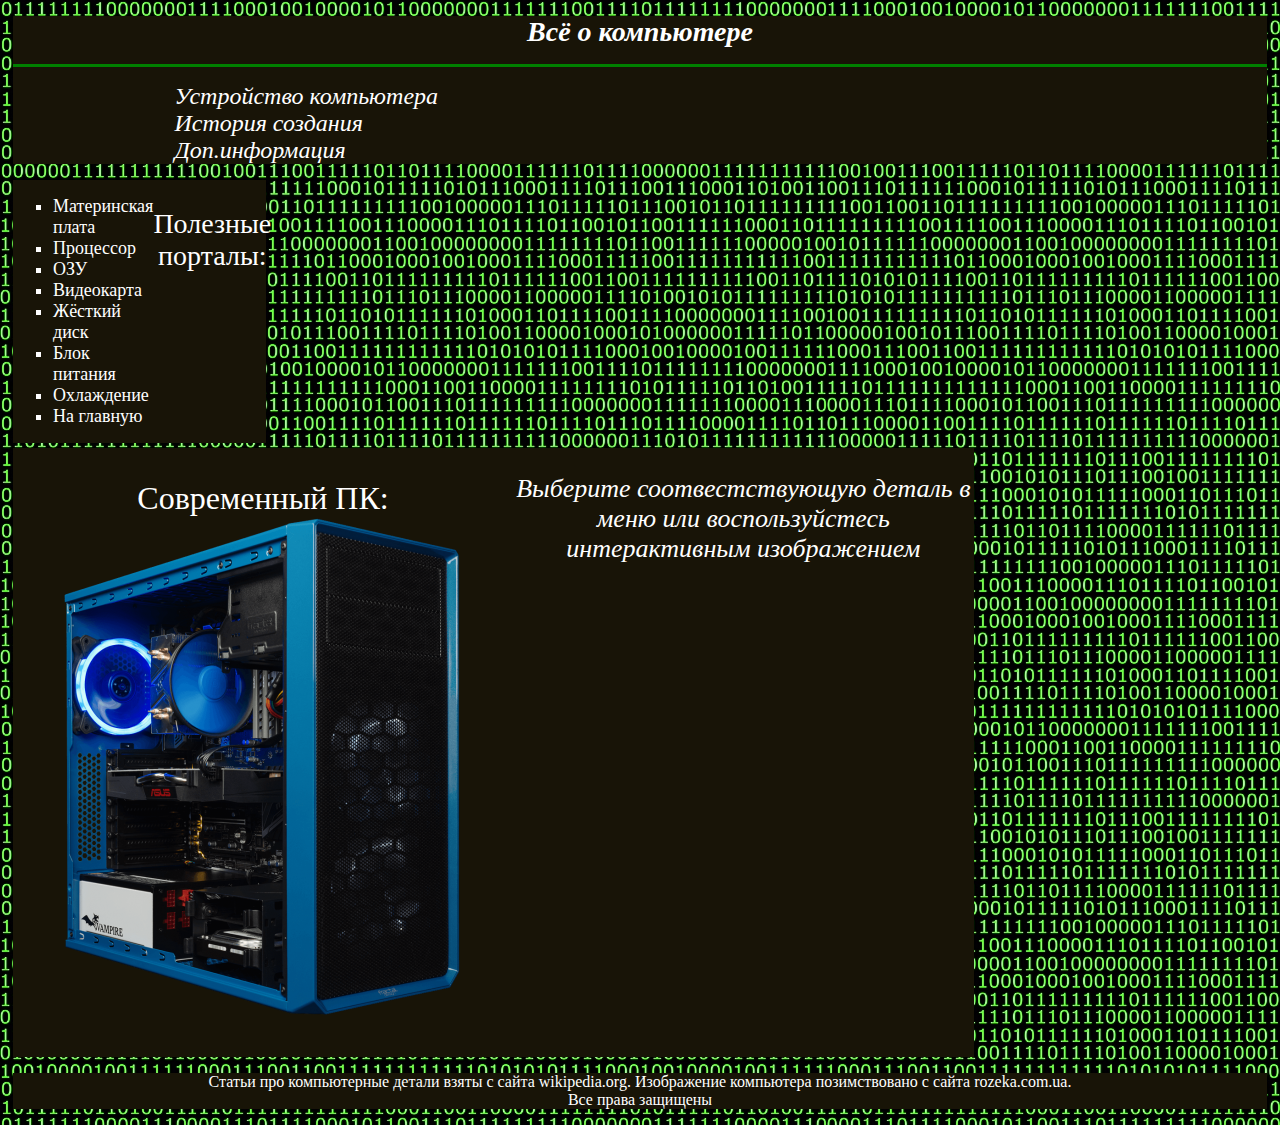
<file: index.html>
<!DOCTYPE html>
<html>
<meta charset="utf-8">
<head>
	<title>Устройство компьютера</title>
	<link rel="shortcut icon" type="image/x-icon" href="images/Icon.png">
	<link rel="stylesheet" type="text/css" href="style.css">
</head>
<body>
	<div class="block" id="header">
		<p align="center"><span id="Title">Всё о компьютере</span></p>
		<hr noshade color="Green" size="3">
		<ul type="none" id="Nav">
			<li><a class="URL" href="index.html">Устройство компьютера</a></li>
			<li><a class="URL" href="History.html">История создания</a></li>
			<li><a class="URL" href="More.html">Доп.информация</a></li>
		</ul>
	</div>
	<div class="block" id="left-menu">
		<ul type="square">
			<li class="Parts" id="Motherboard"><a class="URL" href="Motherboard.html">Материнская плата</a></li>
			<li class="Parts" id="CPU"><a class="URL" href="CPU.html">Процессор</a></li>
			<li class="Parts" id="RAM"><a class="URL" href="RAM.html">ОЗУ</a></li>
			<li class="Parts" id="Videocard"><a class="URL" href="Videocard.html">Видеокарта</a></li>
			<li class="Parts" id="Hard-drive"><a class="URL" href="Hard-drive.html">Жёсткий диск</a></li>
			<li class="Parts" id="PSU"><a class="URL" href="PSU.html">Блок питания</a></li>
			<li class="Parts" id="Cooling"><a class="URL" href="Cooling.html">Охлаждение</a></li>
			<li class="Parts" id="Box"><a class="URL" href="index.html">На главную</a></li>
		</ul>
		<p id="portals" align="center">Полезные порталы:</p>
		<p align="center">
			<a href="https://ru.stackoverflow.com/" target="blank"><img id="portals-images" src="images/Stack.png"></a>
		    <a href="https://habr.com/ru/" target="blank"><img id="portals-images" src="images/Habr.png"></a>
		</p>
	</div>
	<div class="block" id="main">
		<p id="Dynmap" align="center">
			Современный ПК:<br><img usemap="#PartsNav" src="images/Computer.png">
			<map name="PartsNav">
				<area shape="rect" coords="210, 232, 270, 250" href="Motherboard.html">
				<area shape="rect" coords="95, 252, 270, 285" href="Videocard.html">
				<area shape="rect" coords="240, 152, 266, 220" href="RAM.html">
				<area shape="poly" coords="184, 434, 184, 420, 244, 410, 249, 415, 249, 448, 232, 449" href="Hard-drive.html">
				<area shape="poly" coords="66, 412, 66, 357, 168, 350, 234, 360, 180, 366, 180, 437, 161, 437" href="PSU.html">
				<area shape="poly" coords="138, 120, 204, 120, 205, 144, 238, 152, 238, 214, 138, 214" href="Cooling.html">
			</map>
		</p>
		<p align="center" style="font-size: 26px; color: white; font-style: italic;">
			Выберите соотвестствующую деталь в меню или воспользуйстесь интерактивным изображением
		</p>
	</div>
	<div class="block" id="footer"><p style="color: white;" align="center">Статьи про компьютерные детали взяты с сайта wikipedia.org. Изображение компьютера позимствовано с сайта rozeka.com.ua.<br>Все права защищены</p></div>
</body>
</html>
</file>
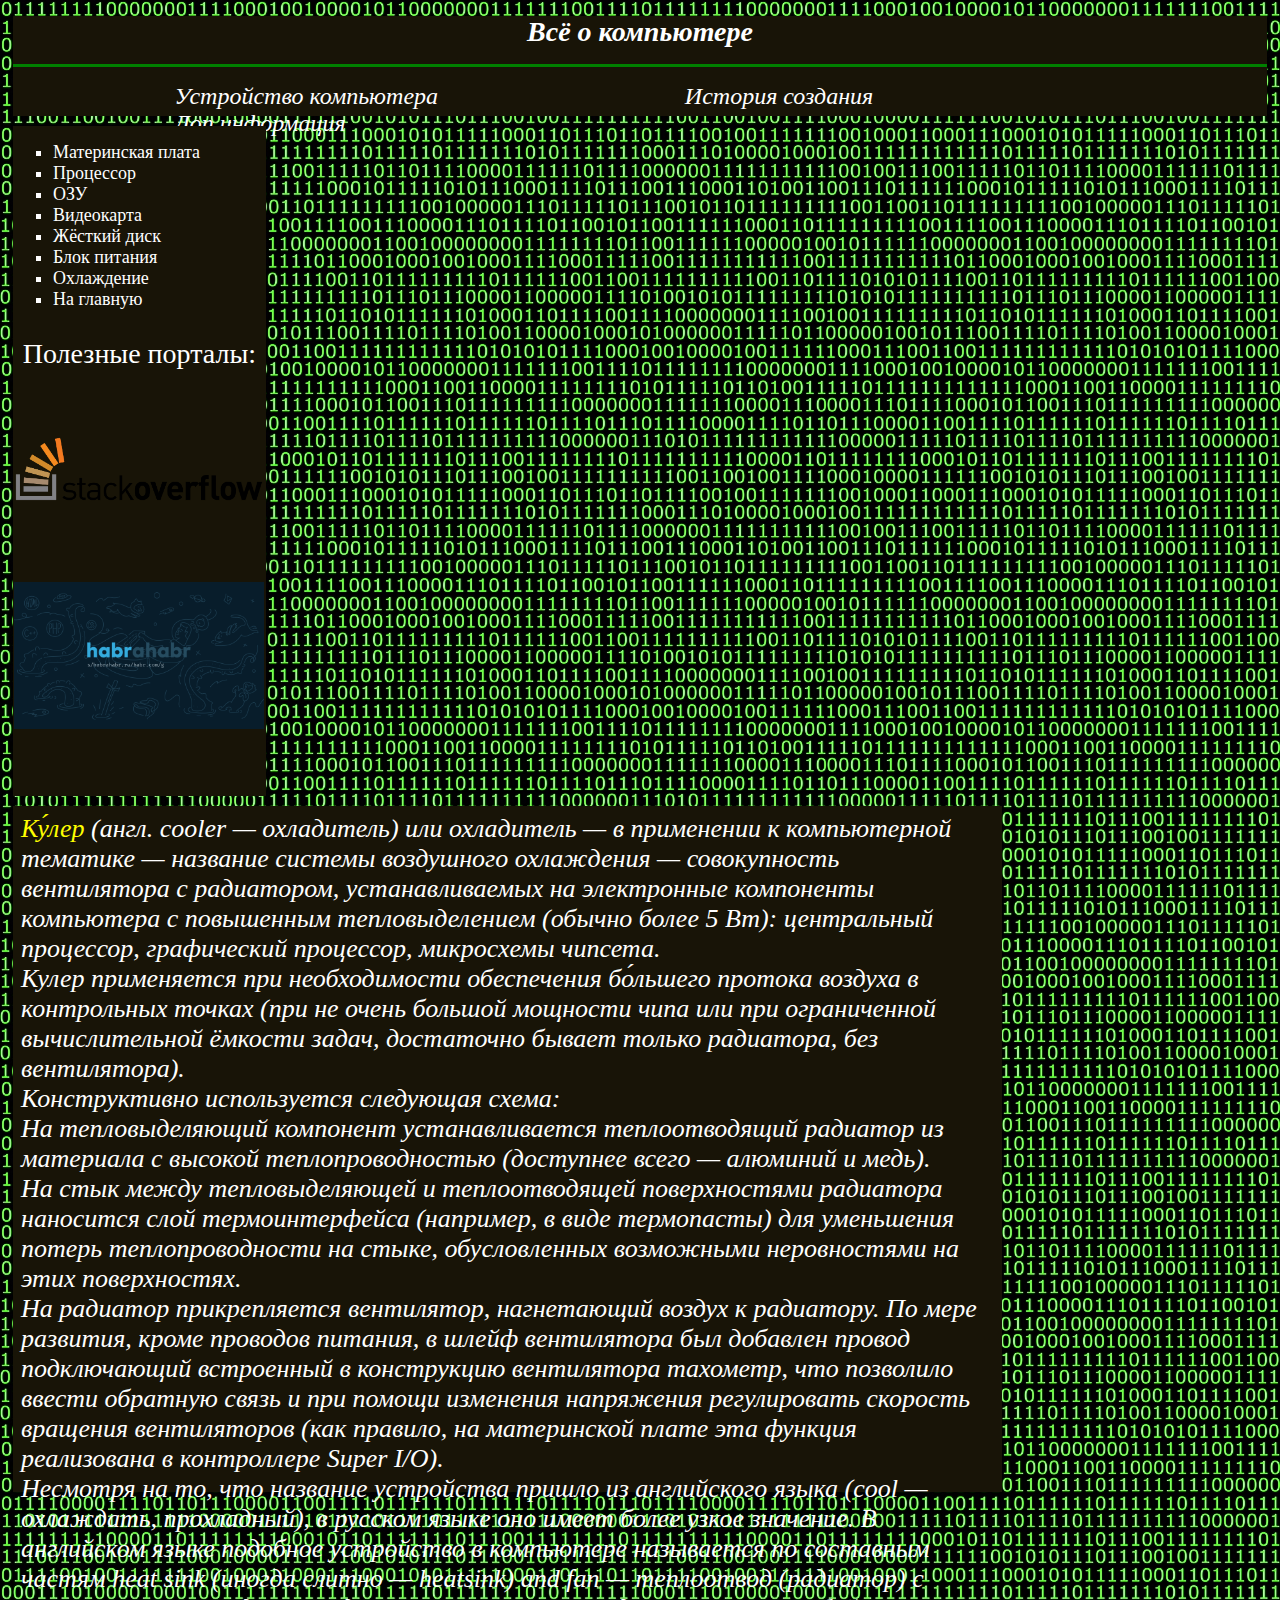
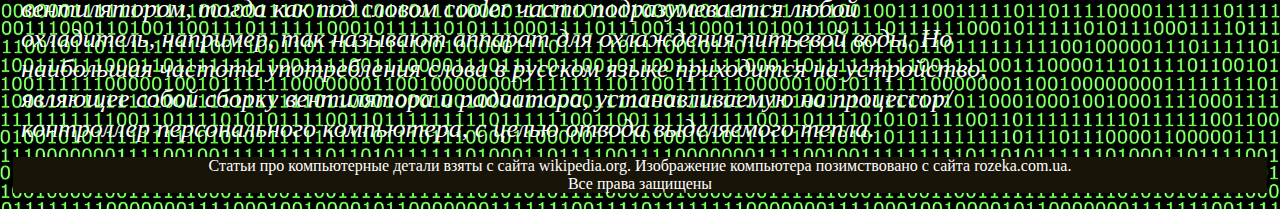
<file: Cooling.html>
<!DOCTYPE html>
<html>
<meta charset="utf-8">
<head>
	<title>Устройство компьютера</title>
	<link rel="shortcut icon" type="image/x-icon" href="images/Icon.png">
	<link rel="stylesheet" type="text/css" href="style-parts.css">
</head>
<body>
	<div class="block" id="header">
		<p align="center"><span id="Title">Всё о компьютере</span></p>
		<hr noshade color="Green" size="3">
		<ul type="none" id="Nav">
			<li><a class="URL" href="index.html">Устройство компьютера</a></li>
			<li><a class="URL" href="History.html">История создания</a></li>
			<li><a class="URL" href="More.html">Доп.информация</a></li>
		</ul>
	</div>
	<div class="block" id="left-menu">
		<ul type="square">
			<li class="Parts" id="Motherboard"><a class="URL" href="Motherboard.html">Материнская плата</a></li>
			<li class="Parts" id="CPU"><a class="URL" href="CPU.html">Процессор</a></li>
			<li class="Parts" id="RAM"><a class="URL" href="RAM.html">ОЗУ</a></li>
			<li class="Parts" id="Videocard"><a class="URL" href="Videocard.html">Видеокарта</a></li>
			<li class="Parts" id="Hard-drive"><a class="URL" href="Hard-drive.html">Жёсткий диск</a></li>
			<li class="Parts" id="PSU"><a class="URL" href="PSU.html">Блок питания</a></li>
			<li class="Parts" id="Cooling"><a class="URL" href="Cooling.html">Охлаждение</a></li>
			<li class="Parts" id="Box"><a class="URL" href="index.html">На главную</a></li>
		</ul>
		<p id="portals" align="center">Полезные порталы:</p>
		<p align="center">
			<a href="https://ru.stackoverflow.com/" target="blank"><img style="margin-top: 38px; margin-bottom: 38px;" id="portals-images" src="images/Stack.png"></a>
		    <a href="https://habr.com/ru/" target="blank"><img style="margin-top: 38px; margin-bottom: 38px;" id="portals-images" src="images/Habr.png"></a>
		</p>
	</div>
	<div style="padding: 8px;" class="block" id="main">
		<span class="Names">Ку́лер</span> (англ. cooler — охладитель) или охладитель — в применении к компьютерной тематике — название системы воздушного охлаждения — совокупность вентилятора с радиатором, устанавливаемых на электронные компоненты компьютера с повышенным тепловыделением (обычно более 5 Вт): центральный процессор, графический процессор, микросхемы чипсета.<br>Кулер применяется при необходимости обеспечения бо́льшего протока воздуха в контрольных точках (при не очень большой мощности чипа или при ограниченной вычислительной ёмкости задач, достаточно бывает только радиатора, без вентилятора).
		<br>Конструктивно используется следующая схема:<br>
		На тепловыделяющий компонент устанавливается теплоотводящий радиатор из материала с высокой теплопроводностью (доступнее всего — алюминий и медь).<br>
    	На стык между тепловыделяющей и теплоотводящей поверхностями радиатора наносится слой термоинтерфейса (например, в виде термопасты) для уменьшения потерь теплопроводности на стыке, обусловленных возможными неровностями на этих поверхностях.<br>
    	На радиатор прикрепляется вентилятор, нагнетающий воздух к радиатору. По мере развития, кроме проводов питания, в шлейф вентилятора был добавлен провод подключающий встроенный в конструкцию вентилятора тахометр, что позволило ввести обратную связь и при помощи изменения напряжения регулировать скорость вращения вентиляторов (как правило, на материнской плате эта функция реализована в контроллере Super I/O).<br>
    	Несмотря на то, что название устройства пришло из английского языка (cool — охлаждать, прохладный), в русском языке оно имеет более узкое значение. В английском языке подобное устройство в компьютере называется по составным частям heat sink (иногда слитно — heatsink) and fan — теплоотвод (радиатор) c вентилятором, тогда как под словом cooler часто подразумевается любой охладитель, например, так называют аппарат для охлаждения питьевой воды. Но наибольшая частота употребления слова в русском языке приходится на устройство, являющее собой сборку вентилятора и радиатора, устанавливаемую на процессор/контроллер персонального компьютера, с целью отвода выделяемого тепла. 
	</div>
	<div class="block" id="footer"><p style="color: white;" align="center">Статьи про компьютерные детали взяты с сайта wikipedia.org. Изображение компьютера позимствовано с сайта rozeka.com.ua.<br>Все права защищены</p></div>
</body>
</html>
</file>
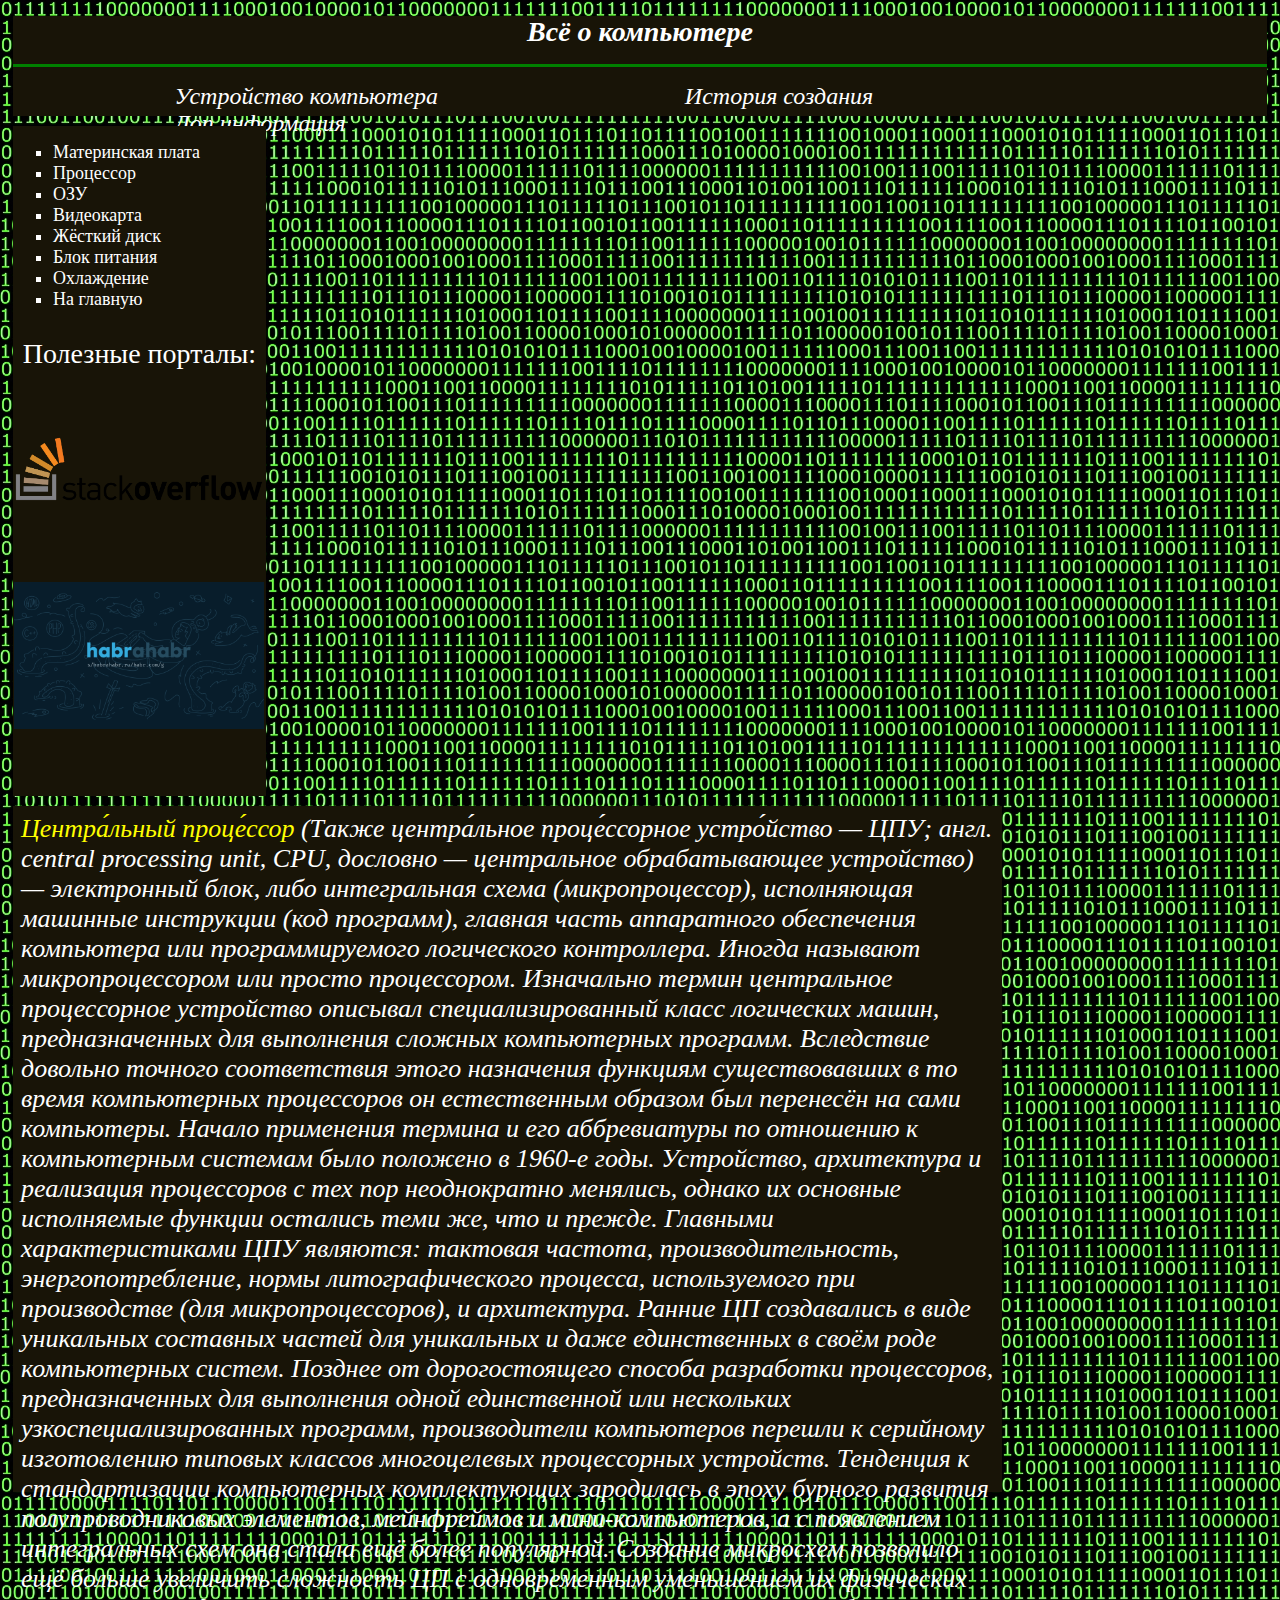
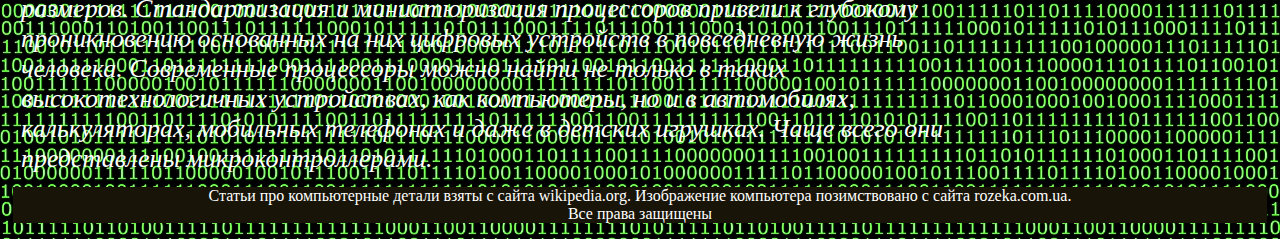
<file: CPU.html>
<!DOCTYPE html>
<html>
<meta charset="utf-8">
<head>
	<title>Устройство компьютера</title>
	<link rel="shortcut icon" type="image/x-icon" href="images/Icon.png">
	<link rel="stylesheet" type="text/css" href="style-parts.css">
</head>
<body>
	<div class="block" id="header">
		<p align="center"><span id="Title">Всё о компьютере</span></p>
		<hr noshade color="Green" size="3">
		<ul type="none" id="Nav">
			<li><a class="URL" href="index.html">Устройство компьютера</a></li>
			<li><a class="URL" href="History.html">История создания</a></li>
			<li><a class="URL" href="More.html">Доп.информация</a></li>
		</ul>
	</div>
	<div class="block" id="left-menu">
		<ul type="square">
			<li class="Parts" id="Motherboard"><a class="URL" href="Motherboard.html">Материнская плата</a></li>
			<li class="Parts" id="CPU"><a class="URL" href="CPU.html">Процессор</a></li>
			<li class="Parts" id="RAM"><a class="URL" href="RAM.html">ОЗУ</a></li>
			<li class="Parts" id="Videocard"><a class="URL" href="Videocard.html">Видеокарта</a></li>
			<li class="Parts" id="Hard-drive"><a class="URL" href="Hard-drive.html">Жёсткий диск</a></li>
			<li class="Parts" id="PSU"><a class="URL" href="PSU.html">Блок питания</a></li>
			<li class="Parts" id="Cooling"><a class="URL" href="Cooling.html">Охлаждение</a></li>
			<li class="Parts" id="Box"><a class="URL" href="index.html">На главную</a></li>
		</ul>
		<p id="portals" align="center">Полезные порталы:</p>
		<p align="center">
			<a href="https://ru.stackoverflow.com/" target="blank"><img style="margin-top: 38px; margin-bottom: 38px;" id="portals-images" src="images/Stack.png"></a>
		    <a href="https://habr.com/ru/" target="blank"><img style="margin-top: 38px; margin-bottom: 38px;" id="portals-images" src="images/Habr.png"></a>
		</p>
	</div>
	<div style="padding: 8px;" class="block" id="main">
		<span class="Names">Центра́льный проце́ссор</span> (Tакже центра́льное проце́ссорное устро́йство — ЦПУ; англ. central processing unit, CPU, дословно — центральное обрабатывающее устройство) — электронный блок, либо интегральная схема (микропроцессор), исполняющая машинные инструкции (код программ), главная часть аппаратного обеспечения компьютера или программируемого логического контроллера. Иногда называют микропроцессором или просто процессором.
		Изначально термин центральное процессорное устройство описывал специализированный класс логических машин, предназначенных для выполнения сложных компьютерных программ. Вследствие довольно точного соответствия этого назначения функциям существовавших в то время компьютерных процессоров он естественным образом был перенесён на сами компьютеры. Начало применения термина и его аббревиатуры по отношению к компьютерным системам было положено в 1960-е годы. Устройство, архитектура и реализация процессоров с тех пор неоднократно менялись, однако их основные исполняемые функции остались теми же, что и прежде.
		Главными характеристиками ЦПУ являются: тактовая частота, производительность, энергопотребление, нормы литографического процесса, используемого при производстве (для микропроцессоров), и архитектура.
		Ранние ЦП создавались в виде уникальных составных частей для уникальных и даже единственных в своём роде компьютерных систем. Позднее от дорогостоящего способа разработки процессоров, предназначенных для выполнения одной единственной или нескольких узкоспециализированных программ, производители компьютеров перешли к серийному изготовлению типовых классов многоцелевых процессорных устройств. Тенденция к стандартизации компьютерных комплектующих зародилась в эпоху бурного развития полупроводниковых элементов, мейнфреймов и мини-компьютеров, а с появлением интегральных схем она стала ещё более популярной. Создание микросхем позволило ещё больше увеличить сложность ЦП с одновременным уменьшением их физических размеров. Стандартизация и миниатюризация процессоров привели к глубокому проникновению основанных на них цифровых устройств в повседневную жизнь человека. Современные процессоры можно найти не только в таких высокотехнологичных устройствах, как компьютеры, но и в автомобилях, калькуляторах, мобильных телефонах и даже в детских игрушках. Чаще всего они представлены микроконтроллерами.
	</div>
	<div class="block" id="footer"><p style="color: white;" align="center">Статьи про компьютерные детали взяты с сайта wikipedia.org. Изображение компьютера позимствовано с сайта rozeka.com.ua.<br>Все права защищены</p></div>
</body>
</html>
</file>
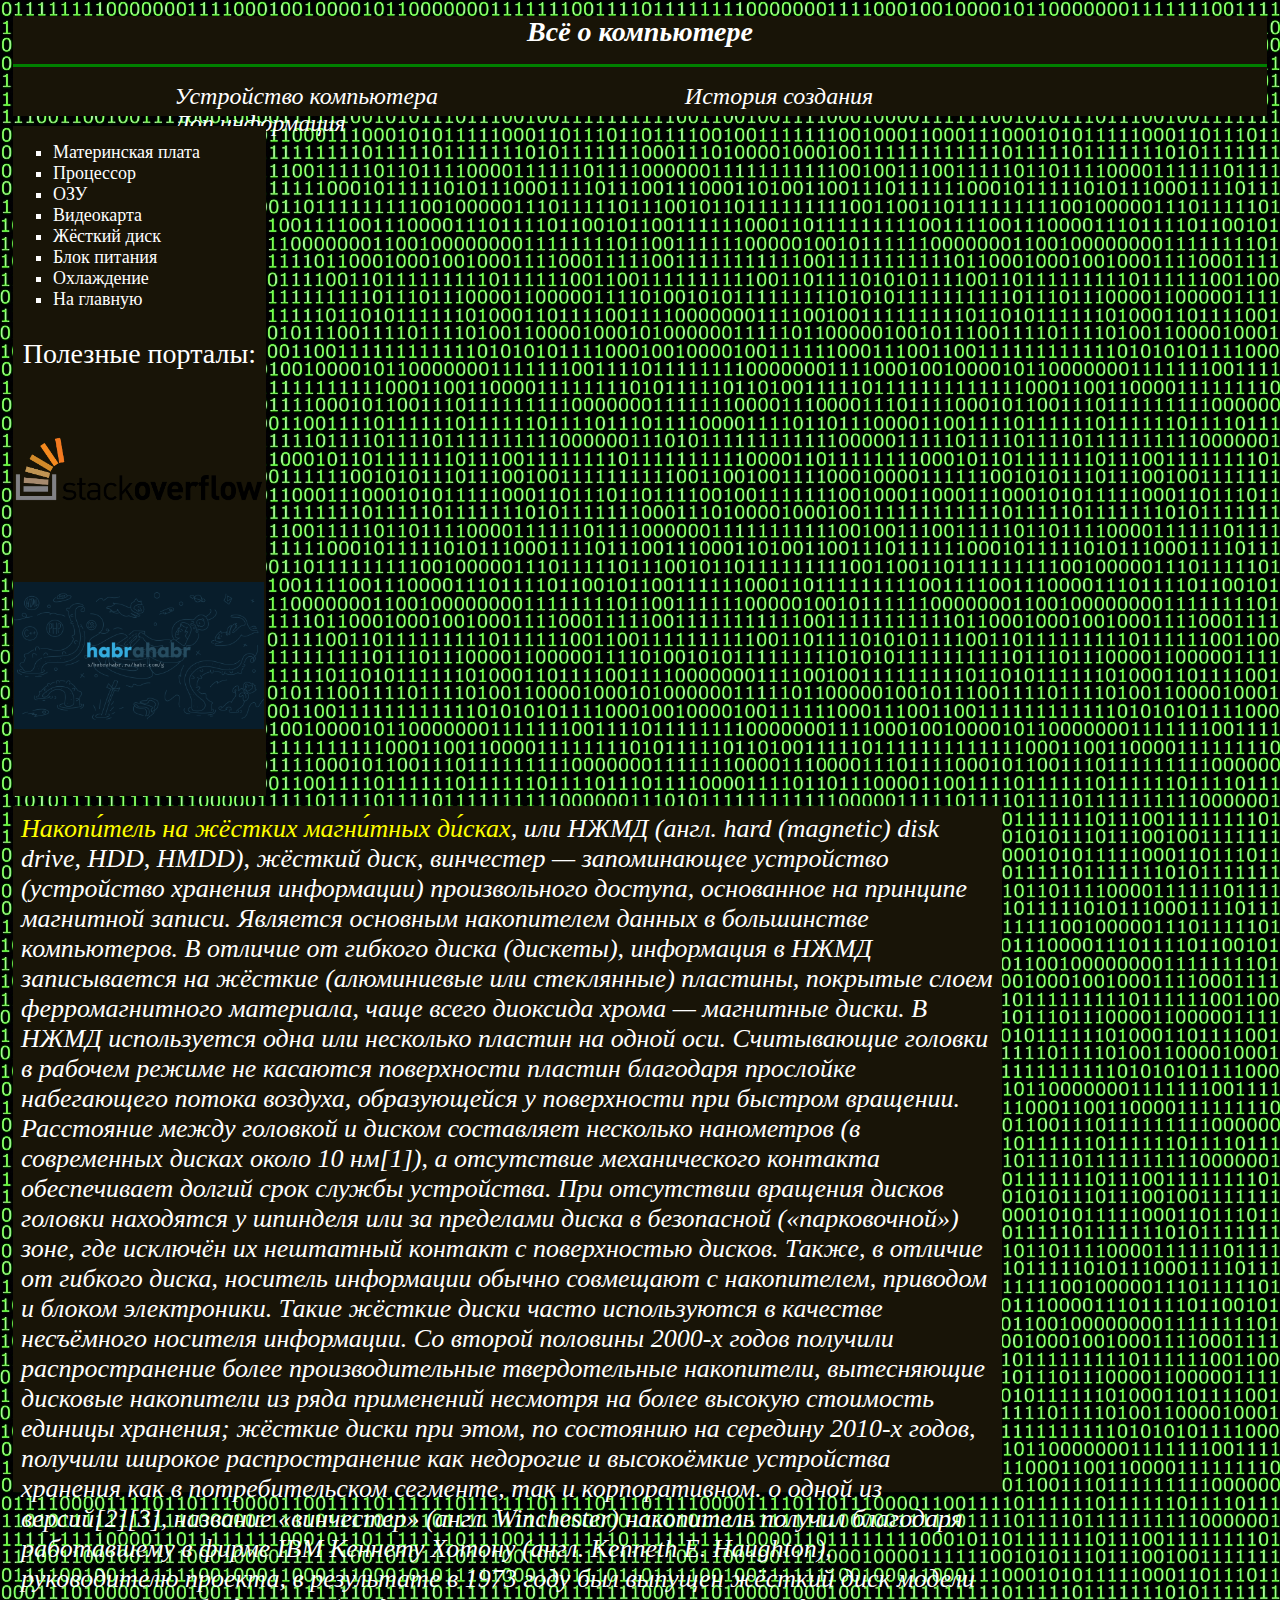
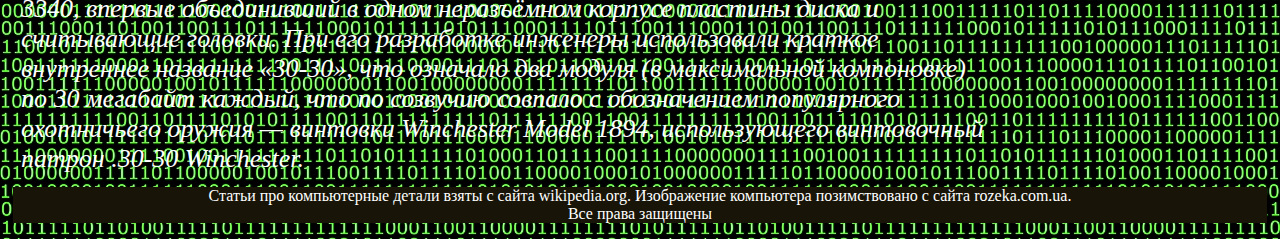
<file: Hard-drive.html>
<!DOCTYPE html>
<html>
<meta charset="utf-8">
<head>
	<title>Устройство компьютера</title>
	<link rel="shortcut icon" type="image/x-icon" href="images/Icon.png">
	<link rel="stylesheet" type="text/css" href="style-parts.css">
</head>
<body>
	<div class="block" id="header">
		<p align="center"><span id="Title">Всё о компьютере</span></p>
		<hr noshade color="Green" size="3">
		<ul type="none" id="Nav">
			<li><a class="URL" href="index.html">Устройство компьютера</a></li>
			<li><a class="URL" href="History.html">История создания</a></li>
			<li><a class="URL" href="More.html">Доп.информация</a></li>
		</ul>
	</div>
	<div class="block" id="left-menu">
		<ul type="square">
			<li class="Parts" id="Motherboard"><a class="URL" href="Motherboard.html">Материнская плата</a></li>
			<li class="Parts" id="CPU"><a class="URL" href="CPU.html">Процессор</a></li>
			<li class="Parts" id="RAM"><a class="URL" href="RAM.html">ОЗУ</a></li>
			<li class="Parts" id="Videocard"><a class="URL" href="Videocard.html">Видеокарта</a></li>
			<li class="Parts" id="Hard-drive"><a class="URL" href="Hard-drive.html">Жёсткий диск</a></li>
			<li class="Parts" id="PSU"><a class="URL" href="PSU.html">Блок питания</a></li>
			<li class="Parts" id="Cooling"><a class="URL" href="Cooling.html">Охлаждение</a></li>
			<li class="Parts" id="Box"><a class="URL" href="index.html">На главную</a></li>
		</ul>
		<p id="portals" align="center">Полезные порталы:</p>
		<p align="center">
			<a href="https://ru.stackoverflow.com/" target="blank"><img style="margin-top: 38px; margin-bottom: 38px;" id="portals-images" src="images/Stack.png"></a>
		    <a href="https://habr.com/ru/" target="blank"><img style="margin-top: 38px; margin-bottom: 38px;" id="portals-images" src="images/Habr.png"></a>
		</p>
	</div>
	<div style="padding: 8px;" class="block" id="main">
		<span class="Names">Накопи́тель на жёстких магни́тных ди́сках</span>, или НЖМД (англ. hard (magnetic) disk drive, HDD, HMDD), жёсткий диск, винчестер — запоминающее устройство (устройство хранения информации) произвольного доступа, основанное на принципе магнитной записи. Является основным накопителем данных в большинстве компьютеров.
		В отличие от гибкого диска (дискеты), информация в НЖМД записывается на жёсткие (алюминиевые или стеклянные) пластины, покрытые слоем ферромагнитного материала, чаще всего диоксида хрома — магнитные диски. В НЖМД используется одна или несколько пластин на одной оси. Считывающие головки в рабочем режиме не касаются поверхности пластин благодаря прослойке набегающего потока воздуха, образующейся у поверхности при быстром вращении. Расстояние между головкой и диском составляет несколько нанометров (в современных дисках около 10 нм[1]), а отсутствие механического контакта обеспечивает долгий срок службы устройства. При отсутствии вращения дисков головки находятся у шпинделя или за пределами диска в безопасной («парковочной») зоне, где исключён их нештатный контакт с поверхностью дисков.
		Также, в отличие от гибкого диска, носитель информации обычно совмещают с накопителем, приводом и блоком электроники. Такие жёсткие диски часто используются в качестве несъёмного носителя информации.
		Со второй половины 2000-х годов получили распространение более производительные твердотельные накопители, вытесняющие дисковые накопители из ряда применений несмотря на более высокую стоимость единицы хранения; жёсткие диски при этом, по состоянию на середину 2010-х годов, получили широкое распространение как недорогие и высокоёмкие устройства хранения как в потребительском сегменте, так и корпоративном. о одной из версий[2][3], название «винчестер» (англ. Winchester) накопитель получил благодаря работавшему в фирме IBM Кеннету Хотону (англ. Kenneth E. Haughton), руководителю проекта, в результате в 1973 году был выпущен жёсткий диск модели 3340, впервые объединивший в одном неразъёмном корпусе пластины диска и считывающие головки. При его разработке инженеры использовали краткое внутреннее название «30-30», что означало два модуля (в максимальной компоновке) по 30 мегабайт каждый, что по созвучию совпало с обозначением популярного охотничьего оружия — винтовки Winchester Model 1894, использующего винтовочный патрон .30-30 Winchester.
	</div>
	<div class="block" id="footer"><p style="color: white;" align="center">Статьи про компьютерные детали взяты с сайта wikipedia.org. Изображение компьютера позимствовано с сайта rozeka.com.ua.<br>Все права защищены</p></div>
</body>
</html>
</file>
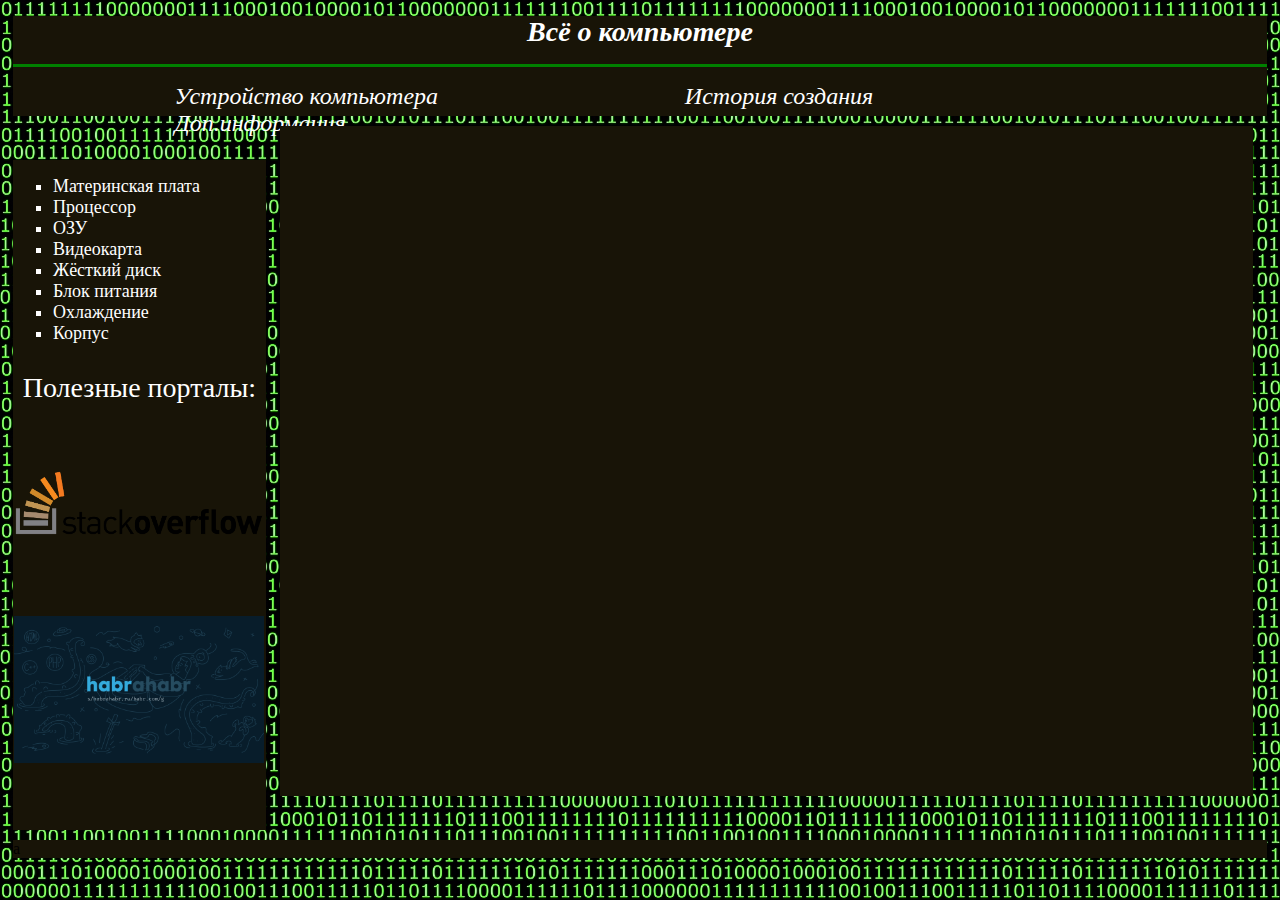
<file: History.html>
<!DOCTYPE html>
<html>
<meta charset="utf-8">
<head>
	<title>Устройство компьютера</title>
	<link rel="shortcut icon" type="image/x-icon" href="images/Icon.png">
	<link rel="stylesheet" type="text/css" href="style-parts.css">
</head>
<body>
	<div class="block" id="header">
		<p align="center"><span id="Title">Всё о компьютере</span></p>
		<hr noshade color="Green" size="3">
		<ul type="none" id="Nav">
			<li><a class="URL" href="index.html">Устройство компьютера</a></li>
			<li><a class="URL" href="History.html">История создания</a></li>
			<li><a class="URL" href="More.html">Доп.информация</a></li>
		</ul>
	</div>
	<div class="block" id="left-menu">
		<ul type="square">
			<li class="Parts" id="Motherboard"><a class="URL" href="Motherboard.html">Материнская плата</a></li>
			<li class="Parts" id="CPU"><a class="URL" href="CPU.html">Процессор</a></li>
			<li class="Parts" id="RAM"><a class="URL" href="RAM.html">ОЗУ</a></li>
			<li class="Parts" id="Videocard"><a class="URL" href="Videocard.html">Видеокарта</a></li>
			<li class="Parts" id="Hard-drive"><a class="URL" href="Hard-drive.html">Жёсткий диск</a></li>
			<li class="Parts" id="PSU"><a class="URL" href="PSU.html">Блок питания</a></li>
			<li class="Parts" id="Cooling"><a class="URL" href="Cooling.html">Охлаждение</a></li>
			<li class="Parts" id="Box"><a class="URL" href="Box.html">Корпус</a></li>
		</ul>
		<p id="portals" align="center">Полезные порталы:</p>
		<p align="center">
			<a href="https://ru.stackoverflow.com/" target="blank"><img style="margin-top: 38px; margin-bottom: 38px;" id="portals-images" src="images/Stack.png"></a>
		    <a href="https://habr.com/ru/" target="blank"><img style="margin-top: 38px; margin-bottom: 38px;" id="portals-images" src="images/Habr.png"></a>
		</p>
	</div>
	<div class="block" id="main">
		
	</div>
	<div class="block" id="footer">a</div>
</body>
</html>
</file>
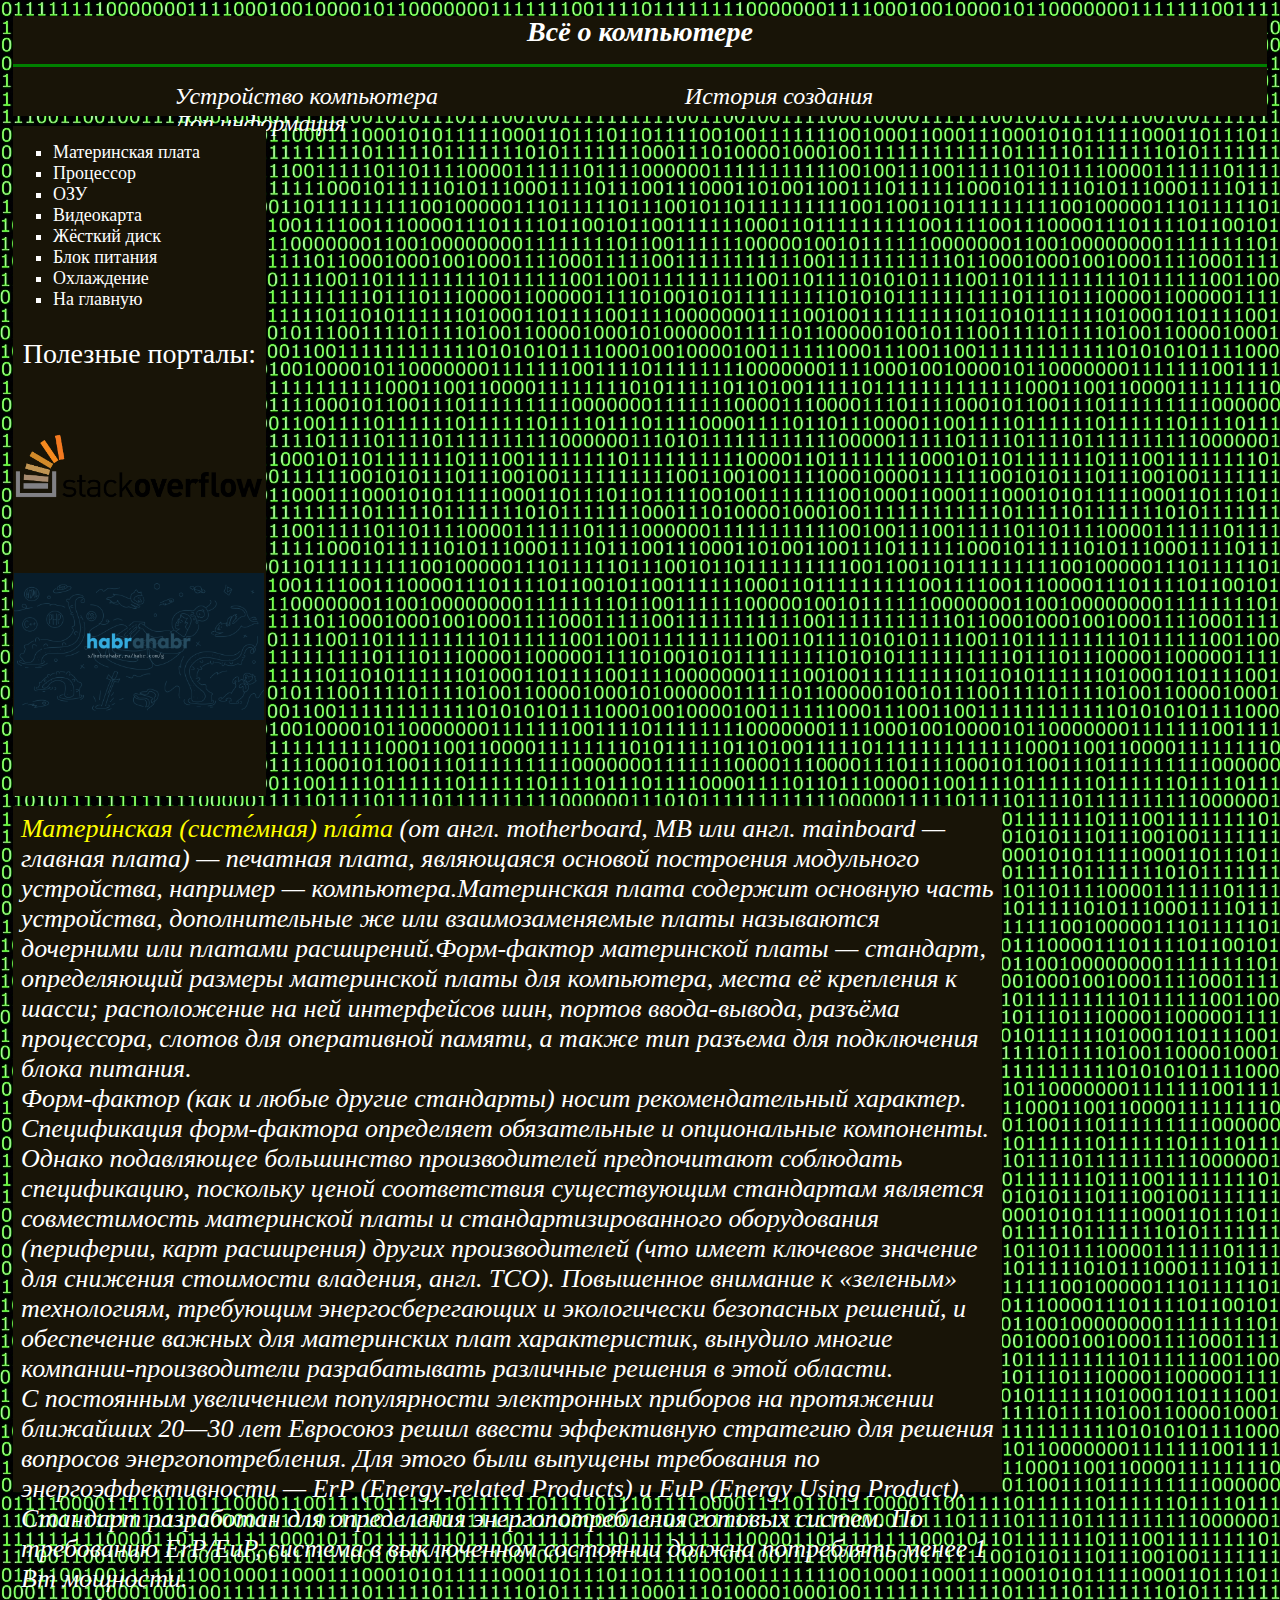
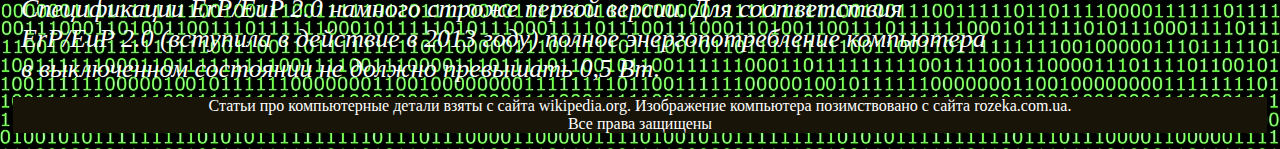
<file: Motherboard.html>
<!DOCTYPE html>
<html>
<meta charset="utf-8">
<head>
	<title>Устройство компьютера</title>
	<link rel="shortcut icon" type="image/x-icon" href="images/Icon.png">
	<link rel="stylesheet" type="text/css" href="style-parts.css">
</head>
<body>
	<div class="block" id="header">
		<p align="center"><span id="Title">Всё о компьютере</span></p>
		<hr noshade color="Green" size="3">
		<ul type="none" id="Nav">
			<li><a class="URL" href="index.html">Устройство компьютера</a></li>
			<li><a class="URL" href="History.html">История создания</a></li>
			<li><a class="URL" href="More.html">Доп.информация</a></li>
		</ul>
	</div>
	<div class="block" id="left-menu">
		<ul type="square">
			<li class="Parts" id="Motherboard"><a class="URL" href="Motherboard.html">Материнская плата</a></li>
			<li class="Parts" id="CPU"><a class="URL" href="CPU.html">Процессор</a></li>
			<li class="Parts" id="RAM"><a class="URL" href="RAM.html">ОЗУ</a></li>
			<li class="Parts" id="Videocard"><a class="URL" href="Videocard.html">Видеокарта</a></li>
			<li class="Parts" id="Hard-drive"><a class="URL" href="Hard-drive.html">Жёсткий диск</a></li>
			<li class="Parts" id="PSU"><a class="URL" href="PSU.html">Блок питания</a></li>
			<li class="Parts" id="Cooling"><a class="URL" href="Cooling.html">Охлаждение</a></li>
			<li class="Parts" id="Box"><a class="URL" href="index.html">На главную</a></li>
		</ul>
		<p id="portals" align="center">Полезные порталы:</p>
		<p align="center">
			<a href="https://ru.stackoverflow.com/" target="blank"><img style="margin-top: 35px; margin-bottom: 35px;" id="portals-images" src="images/Stack.png"></a>
		    <a href="https://habr.com/ru/" target="blank"><img style="margin-top: 35px; margin-bottom: 35px;" id="portals-images" src="images/Habr.png"></a>
		</p>
	</div>
	<div style="padding: 8px;" class="block" id="main">
		<span class="Names">Матери́нская (систе́мная) пла́та</span> (от англ. motherboard, MB или англ. mainboard — главная плата) — печатная плата, являющаяся основой построения модульного устройства, например — компьютера.Материнская плата содержит основную часть устройства, дополнительные же или взаимозаменяемые платы называются дочерними или платами расширений.Форм-фактор материнской платы — стандарт, определяющий размеры материнской платы для компьютера, места её крепления к шасси; расположение на ней интерфейсов шин, портов ввода-вывода, разъёма процессора, слотов для оперативной памяти, а также тип разъема для подключения блока питания.<br>
		Форм-фактор (как и любые другие стандарты) носит рекомендательный характер. Спецификация форм-фактора определяет обязательные и опциональные компоненты. Однако подавляющее большинство производителей предпочитают соблюдать спецификацию, поскольку ценой соответствия существующим стандартам является совместимость материнской платы и стандартизированного оборудования (периферии, карт расширения) других производителей (что имеет ключевое значение для снижения стоимости владения, англ. TCO). Повышенное внимание к «зеленым» технологиям, требующим энергосберегающих и экологически безопасных решений, и обеспечение важных для материнских плат характеристик, вынудило многие компании-производители разрабатывать различные решения в этой области.<br>
		С постоянным увеличением популярности электронных приборов на протяжении ближайших 20—30 лет Евросоюз решил ввести эффективную стратегию для решения вопросов энергопотребления. Для этого были выпущены требования по энергоэффективности — ErP (Energy-related Products) и EuP (Energy Using Product). Стандарт разработан для определения энергопотребления готовых систем. По требованию ErP/EuP, система в выключенном состоянии должна потреблять менее 1 Вт мощности.<br>
		Спецификации ErP/EuP 2.0 намного строже первой версии. Для соответствия ErP/EuP 2.0 (вступила в действие в 2013 году) полное энергопотребление компьютера в выключенном состоянии не должно превышать 0,5 Вт.  
	</div>
	<div class="block" id="footer"><p style="color: white;" align="center">Статьи про компьютерные детали взяты с сайта wikipedia.org. Изображение компьютера позимствовано с сайта rozeka.com.ua.<br>Все права защищены</p></div>
</body>
</html>
</file>
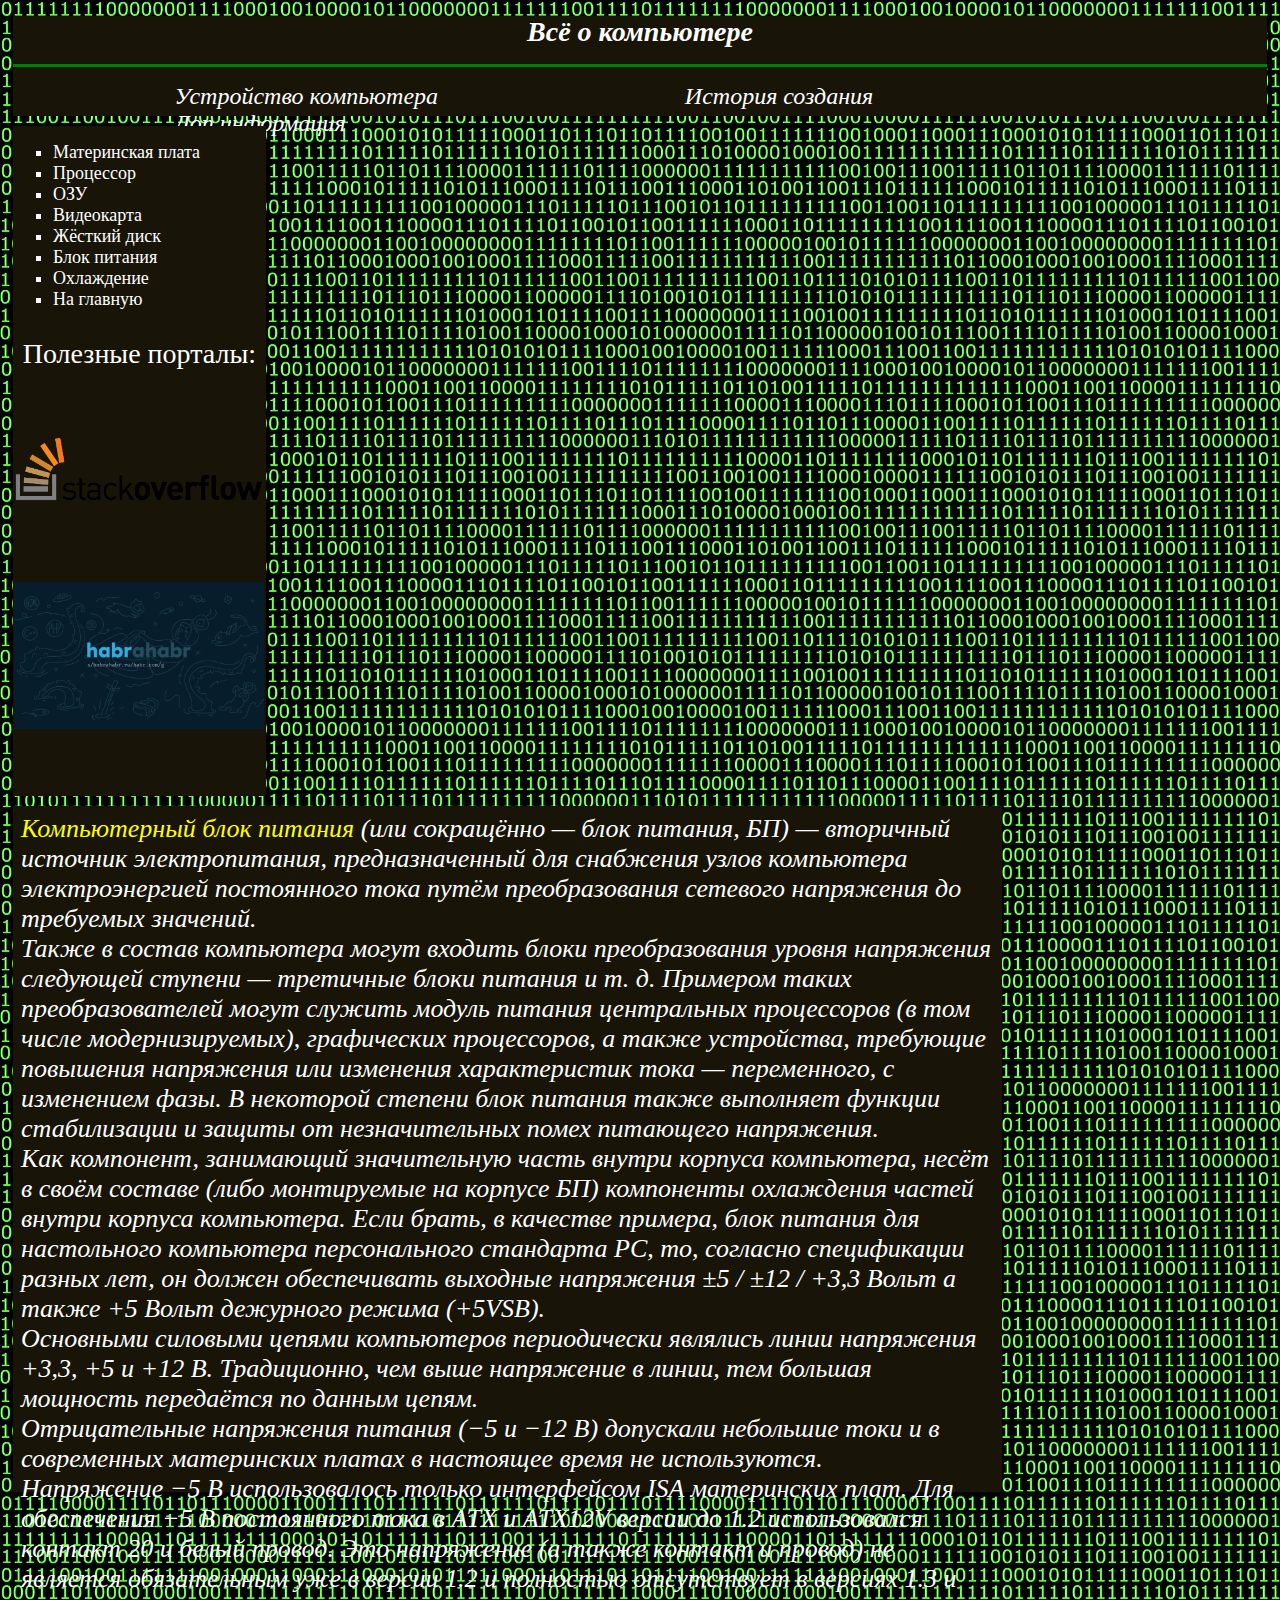
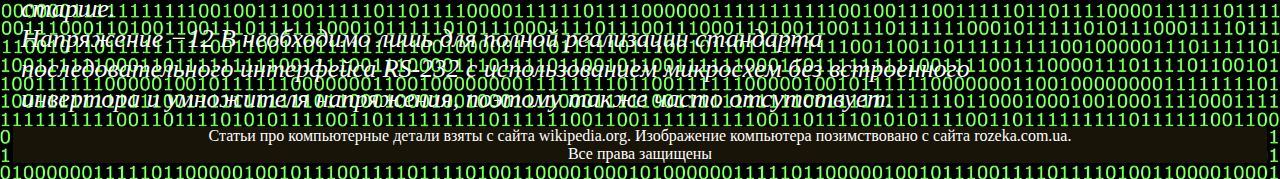
<file: PSU.html>
<!DOCTYPE html>
<html>
<meta charset="utf-8">
<head>
	<title>Устройство компьютера</title>
	<link rel="shortcut icon" type="image/x-icon" href="images/Icon.png">
	<link rel="stylesheet" type="text/css" href="style-parts.css">
</head>
<body>
	<div class="block" id="header">
		<p align="center"><span id="Title">Всё о компьютере</span></p>
		<hr noshade color="Green" size="3">
		<ul type="none" id="Nav">
			<li><a class="URL" href="index.html">Устройство компьютера</a></li>
			<li><a class="URL" href="History.html">История создания</a></li>
			<li><a class="URL" href="More.html">Доп.информация</a></li>
		</ul>
	</div>
	<div class="block" id="left-menu">
		<ul type="square">
			<li class="Parts" id="Motherboard"><a class="URL" href="Motherboard.html">Материнская плата</a></li>
			<li class="Parts" id="CPU"><a class="URL" href="CPU.html">Процессор</a></li>
			<li class="Parts" id="RAM"><a class="URL" href="RAM.html">ОЗУ</a></li>
			<li class="Parts" id="Videocard"><a class="URL" href="Videocard.html">Видеокарта</a></li>
			<li class="Parts" id="Hard-drive"><a class="URL" href="Hard-drive.html">Жёсткий диск</a></li>
			<li class="Parts" id="PSU"><a class="URL" href="PSU.html">Блок питания</a></li>
			<li class="Parts" id="Cooling"><a class="URL" href="Cooling.html">Охлаждение</a></li>
			<li class="Parts" id="Box"><a class="URL" href="index.html">На главную</a></li>
		</ul>
		<p id="portals" align="center">Полезные порталы:</p>
		<p align="center">
			<a href="https://ru.stackoverflow.com/" target="blank"><img style="margin-top: 38px; margin-bottom: 38px;" id="portals-images" src="images/Stack.png"></a>
		    <a href="https://habr.com/ru/" target="blank"><img style="margin-top: 38px; margin-bottom: 38px;" id="portals-images" src="images/Habr.png"></a>
		</p>
	</div>
	<div style="padding: 8px;" class="block" id="main">
		<span class="Names">Компьютерный блок питания</span> (или сокращённо — блок питания, БП) — вторичный источник электропитания, предназначенный для снабжения узлов компьютера электроэнергией постоянного тока путём преобразования сетевого напряжения до требуемых значений.<br>
		Также в состав компьютера могут входить блоки преобразования уровня напряжения следующей ступени — третичные блоки питания и т. д. Примером таких преобразователей могут служить модуль питания центральных процессоров (в том числе модернизируемых), графических процессоров, а также устройства, требующие повышения напряжения или изменения характеристик тока — переменного, с изменением фазы. В некоторой степени блок питания также выполняет функции стабилизации и защиты от незначительных помех питающего напряжения.<br>Как компонент, занимающий значительную часть внутри корпуса компьютера, несёт в своём составе (либо монтируемые на корпусе БП) компоненты охлаждения частей внутри корпуса компьютера. Если брать, в качестве примера, блок питания для настольного компьютера персонального стандарта PC, то, согласно спецификации разных лет, он должен обеспечивать выходные напряжения ±5 / ±12 / +3,3 Вольт а также +5 Вольт дежурного режима (+5VSB).<br>
		Основными силовыми цепями компьютеров периодически являлись линии напряжения +3,3, +5 и +12 В. Традиционно, чем выше напряжение в линии, тем большая мощность передаётся по данным цепям.<br>
		Отрицательные напряжения питания (−5 и −12 В) допускали небольшие токи и в современных материнских платах в настоящее время не используются.<br>
		Напряжение −5 В использовалось только интерфейсом ISA материнских плат. Для обеспечения −5 В постоянного тока в ATX и ATX12V версии до 1.2 использовался контакт 20 и белый провод. Это напряжение (а также контакт и провод) не является обязательным уже в версии 1.2 и полностью отсутствует в версиях 1.3 и старше.<br>
    	Напряжение −12 В необходимо лишь для полной реализации стандарта последовательного интерфейса RS-232 с использованием микросхем без встроенного инвертора и умножителя напряжения, поэтому также часто отсутствует.
	</div>
	<div class="block" id="footer"><p style="color: white;" align="center">Статьи про компьютерные детали взяты с сайта wikipedia.org. Изображение компьютера позимствовано с сайта rozeka.com.ua.<br>Все права защищены</p></div>
</body>
</html>
</file>
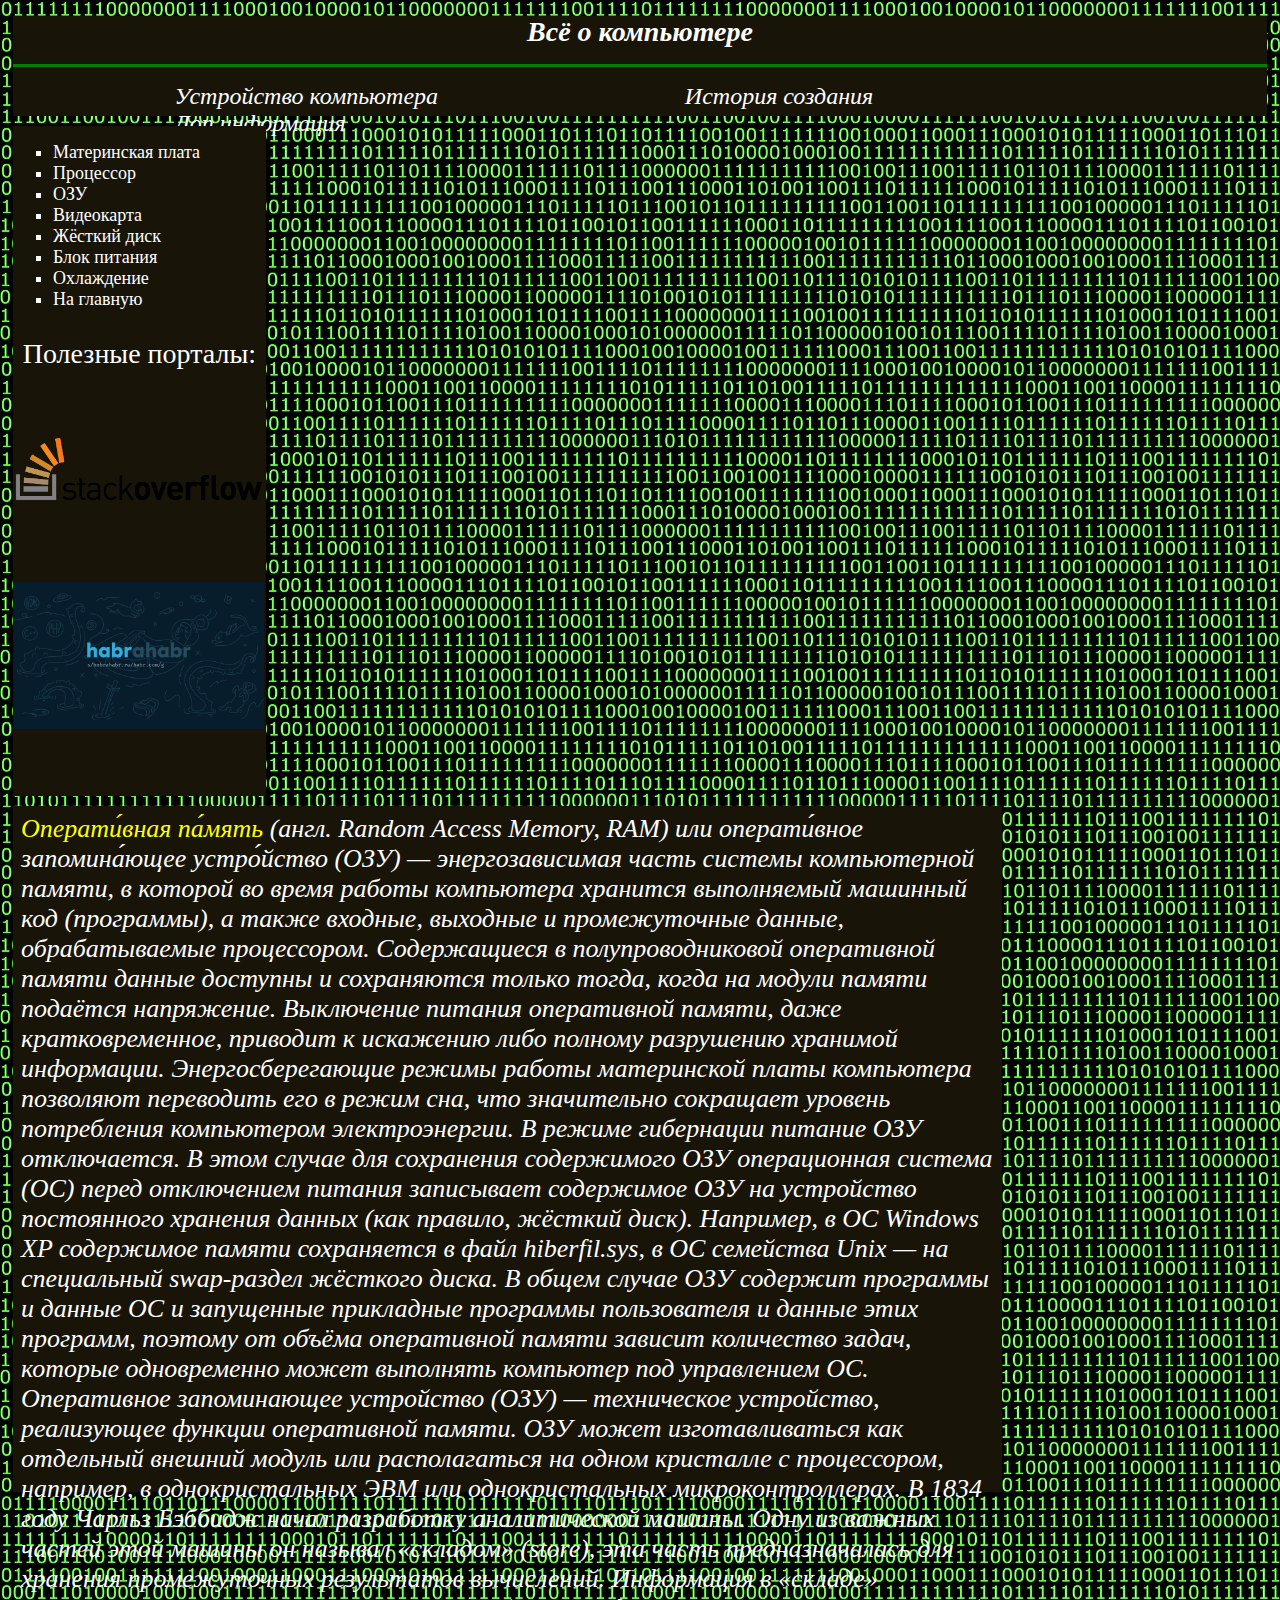
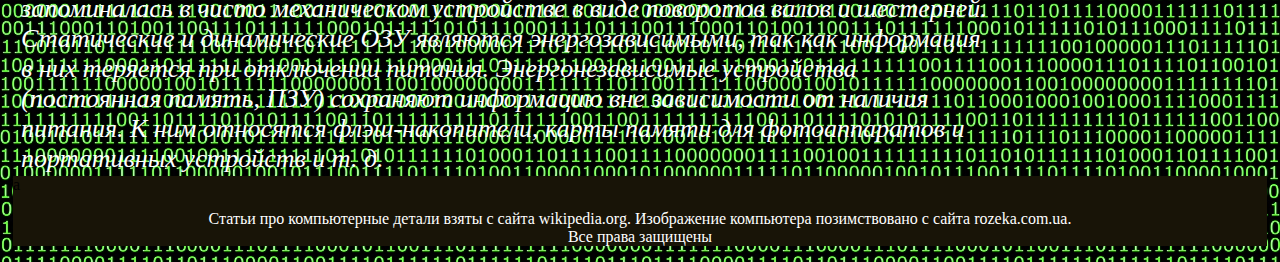
<file: RAM.html>
<!DOCTYPE html>
<html>
<meta charset="utf-8">
<head>
	<title>Устройство компьютера</title>
	<link rel="shortcut icon" type="image/x-icon" href="images/Icon.png">
	<link rel="stylesheet" type="text/css" href="style-parts.css">
</head>
<body>
	<div class="block" id="header">
		<p align="center"><span id="Title">Всё о компьютере</span></p>
		<hr noshade color="Green" size="3">
		<ul type="none" id="Nav">
			<li><a class="URL" href="index.html">Устройство компьютера</a></li>
			<li><a class="URL" href="History.html">История создания</a></li>
			<li><a class="URL" href="More.html">Доп.информация</a></li>
		</ul>
	</div>
	<div class="block" id="left-menu">
		<ul type="square">
			<li class="Parts" id="Motherboard"><a class="URL" href="Motherboard.html">Материнская плата</a></li>
			<li class="Parts" id="CPU"><a class="URL" href="CPU.html">Процессор</a></li>
			<li class="Parts" id="RAM"><a class="URL" href="RAM.html">ОЗУ</a></li>
			<li class="Parts" id="Videocard"><a class="URL" href="Videocard.html">Видеокарта</a></li>
			<li class="Parts" id="Hard-drive"><a class="URL" href="Hard-drive.html">Жёсткий диск</a></li>
			<li class="Parts" id="PSU"><a class="URL" href="PSU.html">Блок питания</a></li>
			<li class="Parts" id="Cooling"><a class="URL" href="Cooling.html">Охлаждение</a></li>
			<li class="Parts" id="Box"><a class="URL" href="index.html">На главную</a></li>
		</ul>
		<p id="portals" align="center">Полезные порталы:</p>
		<p align="center">
			<a href="https://ru.stackoverflow.com/" target="blank"><img style="margin-top: 38px; margin-bottom: 38px;" id="portals-images" src="images/Stack.png"></a>
		    <a href="https://habr.com/ru/" target="blank"><img style="margin-top: 38px; margin-bottom: 38px;" id="portals-images" src="images/Habr.png"></a>
		</p>
	</div>
	<div style="padding: 8px;" class="block" id="main">
		<span class="Names">Операти́вная па́мять</span> (англ. Random Access Memory, RAM) или операти́вное запомина́ющее устро́йство (ОЗУ) — энергозависимая часть системы компьютерной памяти, в которой во время работы компьютера хранится выполняемый машинный код (программы), а также входные, выходные и промежуточные данные, обрабатываемые процессором. Содержащиеся в полупроводниковой оперативной памяти данные доступны и сохраняются только тогда, когда на модули памяти подаётся напряжение. Выключение питания оперативной памяти, даже кратковременное, приводит к искажению либо полному разрушению хранимой информации.
		Энергосберегающие режимы работы материнской платы компьютера позволяют переводить его в режим сна, что значительно сокращает уровень потребления компьютером электроэнергии. В режиме гибернации питание ОЗУ отключается. В этом случае для сохранения содержимого ОЗУ операционная система (ОС) перед отключением питания записывает содержимое ОЗУ на устройство постоянного хранения данных (как правило, жёсткий диск). Например, в ОС Windows XP содержимое памяти сохраняется в файл hiberfil.sys, в ОС семейства Unix — на специальный swap-раздел жёсткого диска.
		В общем случае ОЗУ содержит программы и данные ОС и запущенные прикладные программы пользователя и данные этих программ, поэтому от объёма оперативной памяти зависит количество задач, которые одновременно может выполнять компьютер под управлением ОС.
		Оперативное запоминающее устройство (ОЗУ) — техническое устройство, реализующее функции оперативной памяти. ОЗУ может изготавливаться как отдельный внешний модуль или располагаться на одном кристалле с процессором, например, в однокристальных ЭВМ или однокристальных микроконтроллерах. В 1834 году Чарльз Бэббидж начал разработку аналитической машины. Одну из важных частей этой машины он называл «складом» (store), эта часть предназначалась для хранения промежуточных результатов вычислений. Информация в «складе» запоминалась в чисто механическом устройстве в виде поворотов валов и шестерней. Статические и динамические ОЗУ являются энергозависимыми, так как информация в них теряется при отключении питания. Энергонезависимые устройства (постоянная память, ПЗУ) сохраняют информацию вне зависимости от наличия питания. К ним относятся флэш-накопители, карты памяти для фотоаппаратов и портативных устройств и т. д. 
	</div>
	<div class="block" id="footer">a<p style="color: white;" align="center">Статьи про компьютерные детали взяты с сайта wikipedia.org. Изображение компьютера позимствовано с сайта rozeka.com.ua.<br>Все права защищены</p></div>
</body>
</html>
</file>
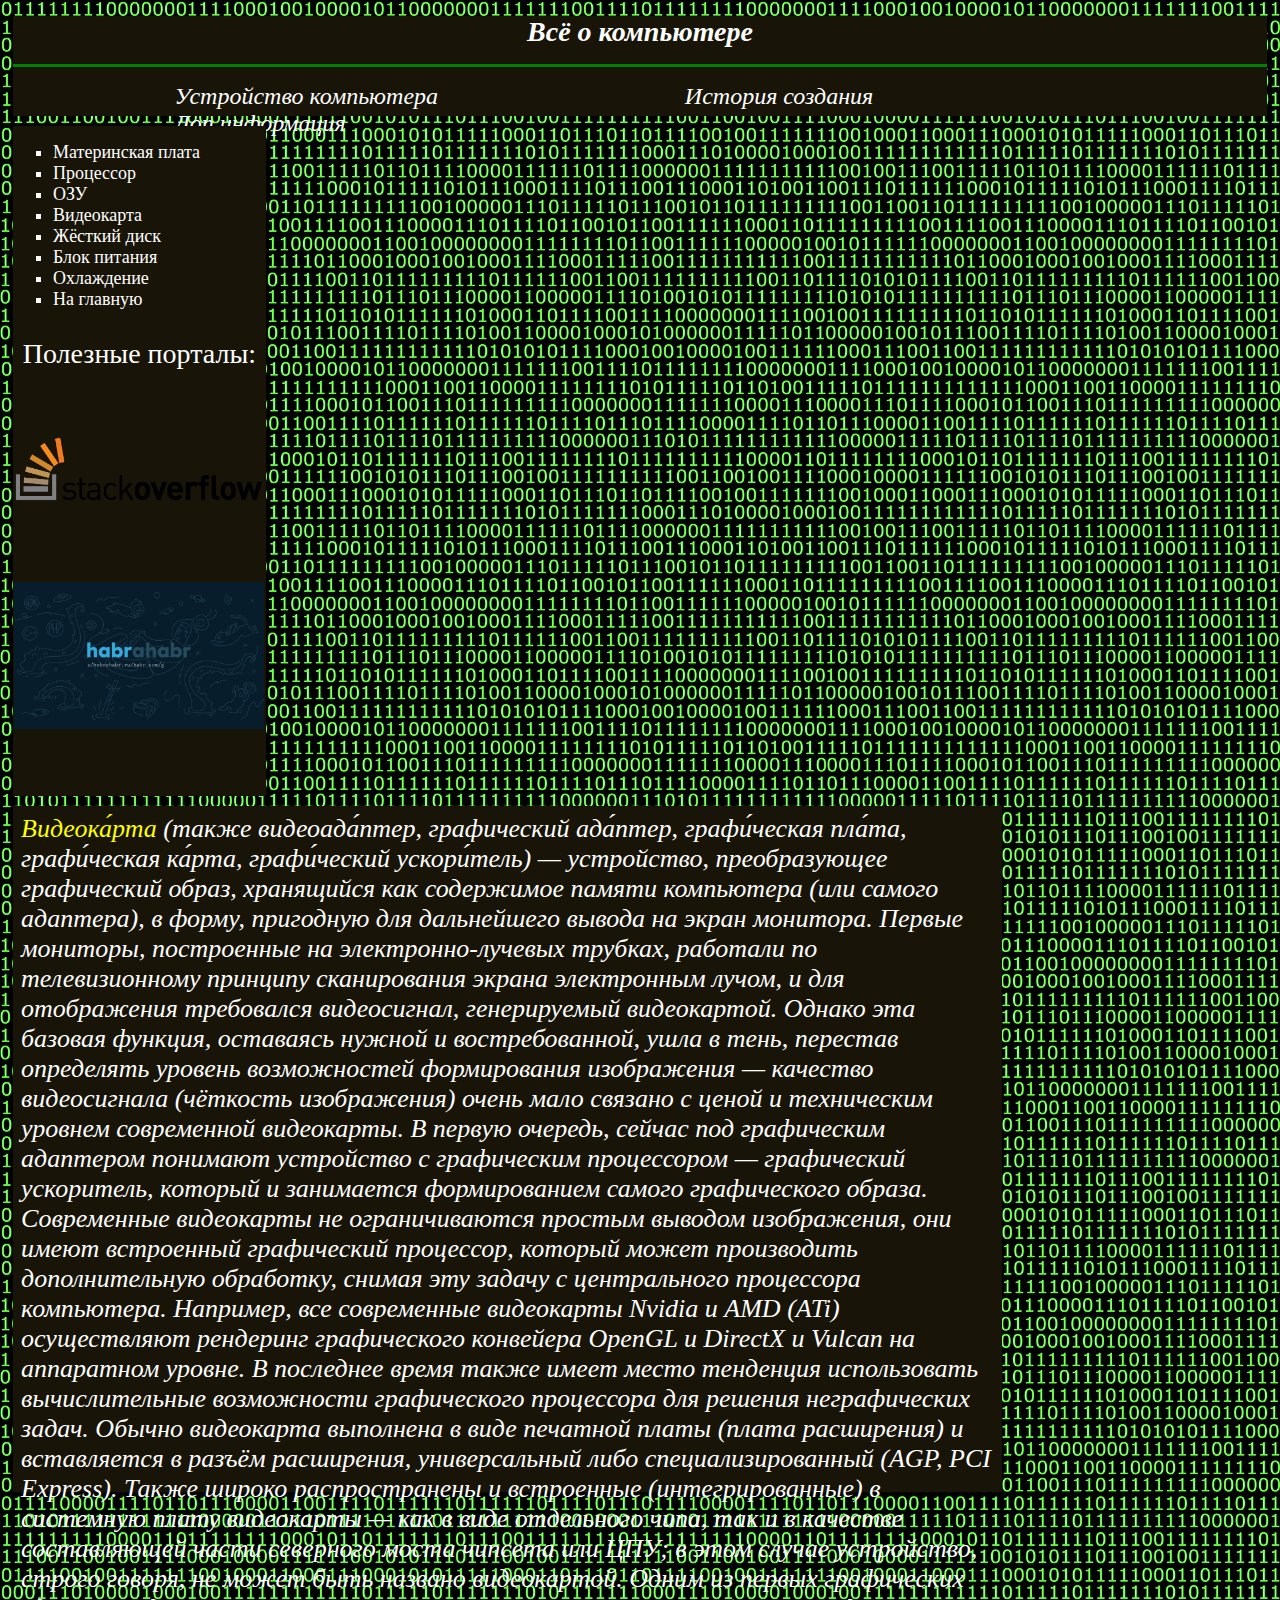
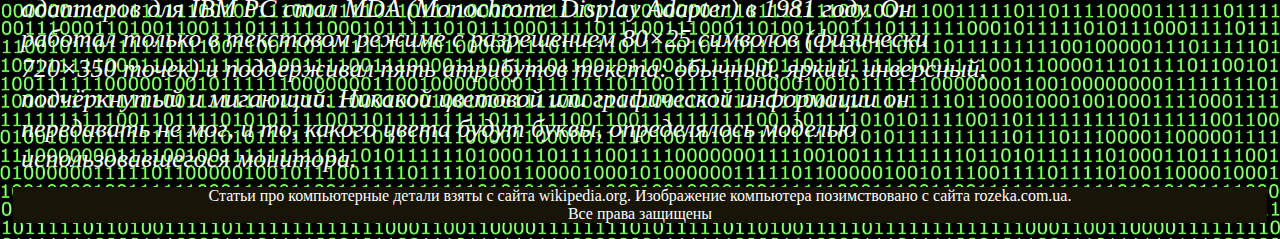
<file: Videocard.html>
<!DOCTYPE html>
<html>
<meta charset="utf-8">
<head>
	<title>Устройство компьютера</title>
	<link rel="shortcut icon" type="image/x-icon" href="images/Icon.png">
	<link rel="stylesheet" type="text/css" href="style-parts.css">
</head>
<body>
	<div class="block" id="header">
		<p align="center"><span id="Title">Всё о компьютере</span></p>
		<hr noshade color="Green" size="3">
		<ul type="none" id="Nav">
			<li><a class="URL" href="index.html">Устройство компьютера</a></li>
			<li><a class="URL" href="History.html">История создания</a></li>
			<li><a class="URL" href="More.html">Доп.информация</a></li>
		</ul>
	</div>
	<div class="block" id="left-menu">
		<ul type="square">
			<li class="Parts" id="Motherboard"><a class="URL" href="Motherboard.html">Материнская плата</a></li>
			<li class="Parts" id="CPU"><a class="URL" href="CPU.html">Процессор</a></li>
			<li class="Parts" id="RAM"><a class="URL" href="RAM.html">ОЗУ</a></li>
			<li class="Parts" id="Videocard"><a class="URL" href="Videocard.html">Видеокарта</a></li>
			<li class="Parts" id="Hard-drive"><a class="URL" href="Hard-drive.html">Жёсткий диск</a></li>
			<li class="Parts" id="PSU"><a class="URL" href="PSU.html">Блок питания</a></li>
			<li class="Parts" id="Cooling"><a class="URL" href="Cooling.html">Охлаждение</a></li>
			<li class="Parts" id="Box"><a class="URL" href="index.html">На главную</a></li>
		</ul>
		<p id="portals" align="center">Полезные порталы:</p>
		<p align="center">
			<a href="https://ru.stackoverflow.com/" target="blank"><img style="margin-top: 38px; margin-bottom: 38px;" id="portals-images" src="images/Stack.png"></a>
		    <a href="https://habr.com/ru/" target="blank"><img style="margin-top: 38px; margin-bottom: 38px;" id="portals-images" src="images/Habr.png"></a>
		</p>
	</div>
	<div style="padding: 8px;" class="block" id="main">
		<span class="Names">Видеока́рта</span> (также видеоада́птер, графический ада́птер, графи́ческая пла́та, графи́ческая ка́рта, графи́ческий ускори́тель) — устройство, преобразующее графический образ, хранящийся как содержимое памяти компьютера (или самого адаптера), в форму, пригодную для дальнейшего вывода на экран монитора. Первые мониторы, построенные на электронно-лучевых трубках, работали по телевизионному принципу сканирования экрана электронным лучом, и для отображения требовался видеосигнал, генерируемый видеокартой.
		Однако эта базовая функция, оставаясь нужной и востребованной, ушла в тень, перестав определять уровень возможностей формирования изображения — качество видеосигнала (чёткость изображения) очень мало связано с ценой и техническим уровнем современной видеокарты. В первую очередь, сейчас под графическим адаптером понимают устройство с графическим процессором — графический ускоритель, который и занимается формированием самого графического образа. Современные видеокарты не ограничиваются простым выводом изображения, они имеют встроенный графический процессор, который может производить дополнительную обработку, снимая эту задачу с центрального процессора компьютера. Например, все современные видеокарты Nvidia и AMD (ATi) осуществляют рендеринг графического конвейера OpenGL и DirectX и Vulcan на аппаратном уровне. В последнее время также имеет место тенденция использовать вычислительные возможности графического процессора для решения неграфических задач.
		Обычно видеокарта выполнена в виде печатной платы (плата расширения) и вставляется в разъём расширения, универсальный либо специализированный (AGP, PCI Express). Также широко распространены и встроенные (интегрированные) в системную плату видеокарты — как в виде отдельного чипа, так и в качестве составляющей части северного моста чипсета или ЦПУ; в этом случае устройство, строго говоря, не может быть названо видеокартой. Одним из первых графических адаптеров для IBM PC стал MDA (Monochrome Display Adapter) в 1981 году. Он работал только в текстовом режиме с разрешением 80×25 символов (физически 720×350 точек) и поддерживал пять атрибутов текста: обычный, яркий, инверсный, подчёркнутый и мигающий. Никакой цветовой или графической информации он передавать не мог, и то, какого цвета будут буквы, определялось моделью использовавшегося монитора.
	</div>
	<div class="block" id="footer"><p style="color: white;" align="center">Статьи про компьютерные детали взяты с сайта wikipedia.org. Изображение компьютера позимствовано с сайта rozeka.com.ua.<br>Все права защищены</p></div>
</body>
</html>
</file>
<file: style.css>
body{
	background-image: url(images/Background.png);
}
.block{
	margin: 5px;
	background-color: #181407;
}
#header{
	height: 10%;
}
#Title{
    color: white;
    font-size: 28px;
    font-weight: bold;
    font-style: italic;
    text-align: center;
}
#Nav > li{
	display: flex;
	font-size: 24px;
	color: white;
	margin-left: 10%;
	margin-right: 10%;
	font-style: italic;
}
#left-menu{
	display: flex;
	width: 20%;
	height: 80%;
}
#portals{
	font-size: 28px;
	color: white;
}
#portals-images{
	width: 20%;
	margin-top: 36px;
	margin-bottom: 36px;
}
#main{
	display: flex;
	width: 76%;
	height: 80%;
}
#Dynmap{
	color: white;
	font-size: 32px;
}
#footer{
}
.Parts{
	color: white;
	font-size: 18px;
}
.URL{
	text-decoration: none;
	color: white;
}
.URL:hover{
	color: yellow;
}
</file>
<file: style-parts.css>
body{
	background-image: url(images/Background.png);
}
.block{
	margin: 5px;
	background-color: #181407;
}
#header{
	height: 100px;
}
#Title{
    color: white;
    font-size: 28px;
    font-weight: bold;
    font-style: italic;
    text-align: center;
}
#Nav > li{
	display: inline-block;
	font-size: 24px;
	color: white;
	margin-left: 10%;
	margin-right: 10%;
	font-style: italic;
}
#left-menu{
	display: inline-block;
	width: 20%;
	height: 670px;
}
#portals{
	font-size: 28px;
	color: white;
}
#portals-images{
	width: 250px;
}
#main{
	display: inline-block;
	width: 77%;
	height: 670px;
	color: white;
	font-style: italic;
	font-size: 26px;
}
#Dynmap{
	color: white;
	font-size: 32px;
}
#footer{
}
.Parts{
	color: white;
	font-size: 18px;
}
.URL{
	text-decoration: none;
	color: white;
}
.URL:hover{
	color: yellow;
}
.Names{
	color: yellow;
}
</file>
